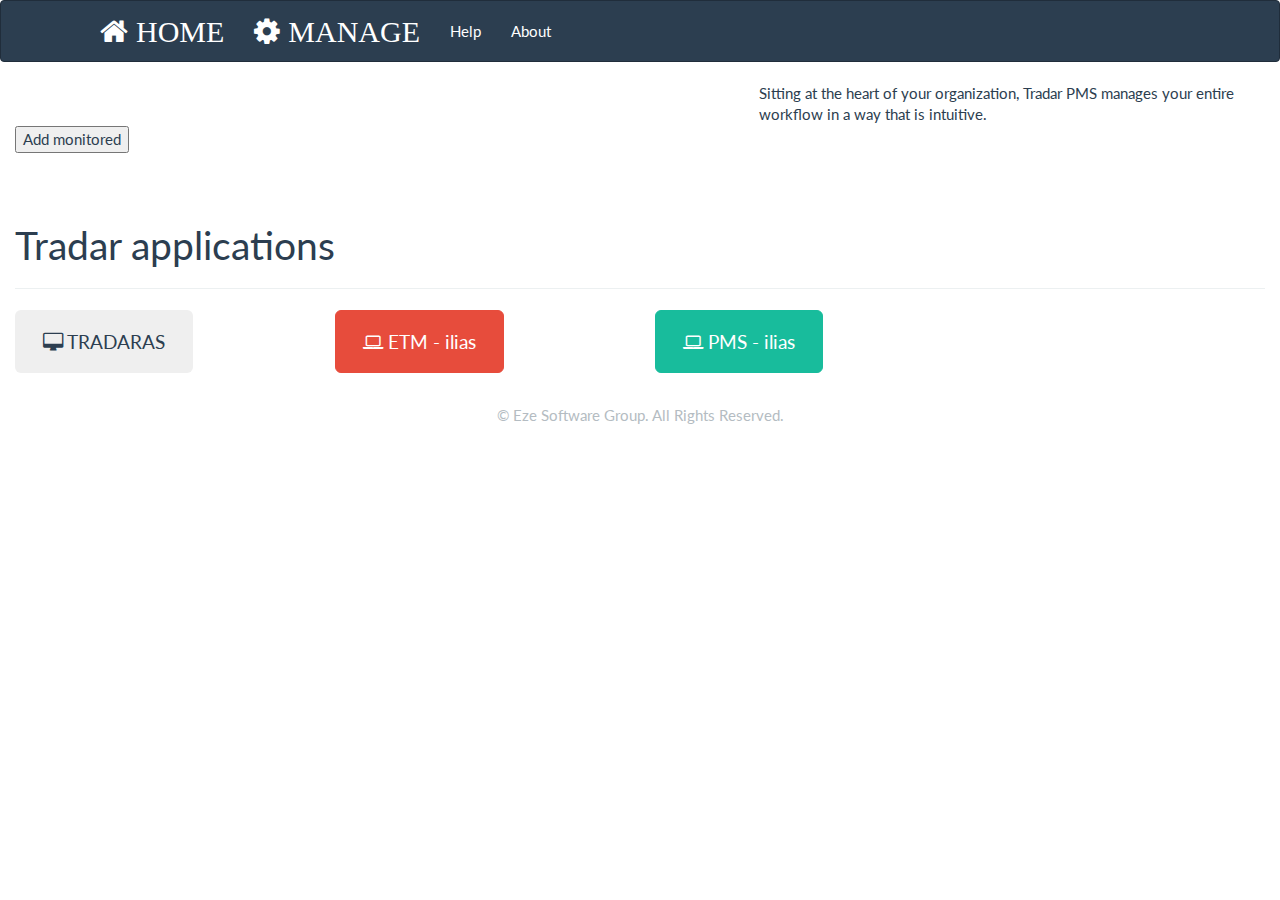
<file: site/index.html>
﻿<!DOCTYPE html>
<html xmlns="http://www.w3.org/1999/xhtml">
<head>
  <title>Monitor & Configure etm</title>
  <link href="content/bootstrap.css" rel="stylesheet" />
  <!--<link href="content/readable.bootstrap.css" rel="stylesheet" />-->
  <link href="content/flatly.bootstrap.css" rel="stylesheet" />
  <link href="content/font-awesome.css" rel="stylesheet" />
  <link href="content/site.css" rel="stylesheet" />
</head>
<body>
  <div id="page">
    <div class="navbar navbar-default">
      <div class="container">
        <button class="navbar-toggle" data-toggle="collapse" data-target=".navHeaderCollapse">
          <span class="icon-bar"></span>
          <span class="icon-bar"></span>
          <span class="icon-bar"></span>
        </button>
        <div class="collapse navbar-collapse navHeaderCollapse">
          <ul class="nav navbar-nav ">
            <li><a href="#" class="fa fa-home fa-2x"> HOME</a></li>
            <li><a href="settings.html" class="fa fa-gear fa-2x"> MANAGE </a></li>
            <li><a href="help.html">Help</a></li>
            <li><a href="about.html">About</a></li>
          </ul>
        </div>
      </div>
    </div>

    <section id="body" class="container-fluid">
      <div class="row col-md-5 col-md-offset-7">
        Sitting at the heart of your organization, Tradar PMS manages your entire workflow in a way that is intuitive.
      </div>
      <section id="main">
        <button id="addMonitored">Add monitored</button>
        <div>
          <h1>Tradar applications </h1>
          <hr />
          <div class="row" id="appList">
            <span class="col-md-3"> <button id="button1" class="btn btn-lg" style="margin-bottom:10px"><i class="fa fa-desktop"></i> TRADARAS </button></span>
            <span class="col-md-3"><button class="btn btn-danger btn-lg" style="margin-bottom:10px"><i class="fa fa-laptop"></i> ETM - ilias </button></span>
            <span class="col-md-3"><button class="btn btn-success btn-lg" style="margin-bottom:10px"><i class="fa fa-laptop"></i> PMS - ilias </button></span>
          </div>
        </div>

      </section>

      <!--<section id="sidebar" class="col-md-4">
        <h2>CONTACT US</h2>
        General Inquiries
        +1 617 316 1000
        Americas
        SalesAmericas@ezesoft.com

        North and Central America
        Eze OMS & Tradar PMS / +1 212.506.7518
        RealTick EMS / +1 212 849 4277

        South America
        +55 21 2546 9814
        Asia Pacific
        SalesAPAC@ezesoft.com / +61 2 9220 3733
        EMEA
        SalesEMEA@ezesoft.com / +44 (0) 20 7634 8500
        Thank you for visiting the site, it's a work in progress and we expect it will continue to evolve in the coming weeks.
        Please stay tuned for updates!
      </section>-->
    </section>
    <br />
    <footer class="container text-muted text-center">
      © Eze Software Group. All Rights Reserved.
    </footer>
  </div>
  <script src="content/jquery-1.11.0.js"></script>
  <script>
    $(document).ready(function () {
      $('#button1').click(function (btn) {
        alert("hi");
        $(this).addClass('btn-danger');
      });

      // add a monitored element
      $('#addMonitored').click(function () {
        var d = $('#appList');
        d.append(' <span class="col-md-3"><button class="btn btn-success btn-lg" style="margin-bottom:10px"><i class="fa fa-laptop"></i> PMS - ilias </button></span> ');
      });
    });
  </script>
</body>
</html>
</file>
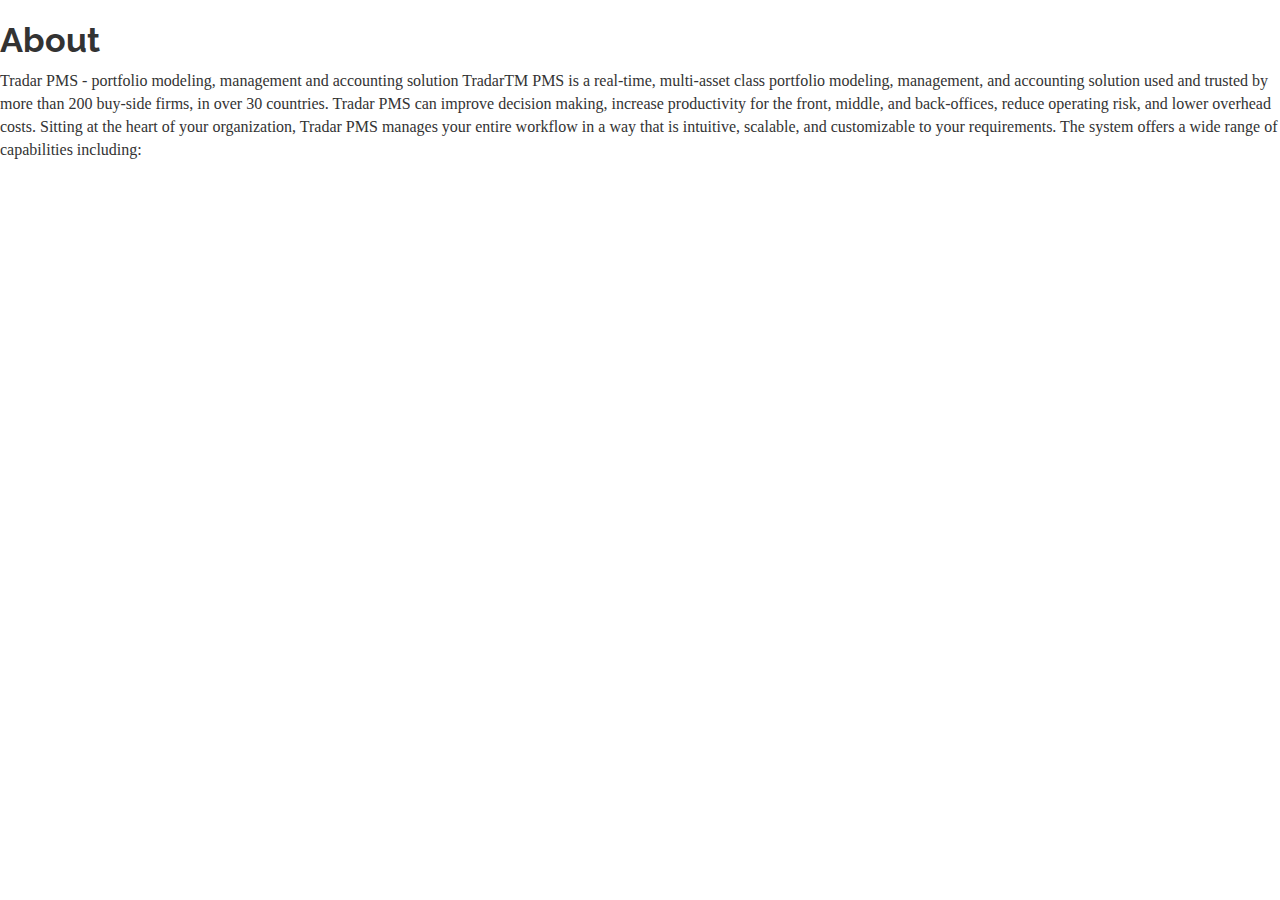
<file: site/about.html>
﻿<!DOCTYPE html>
<html xmlns="http://www.w3.org/1999/xhtml">
<head>
    <title>monitor & configure etm</title>
    <link href="content/bootstrap.css" rel="stylesheet" />
    <link href="content/readable.bootstrap.css" rel="stylesheet" />
    <link href="content/font-awesome.css" rel="stylesheet" />
</head>
<body>
  <h2>About</h2>
  Tradar PMS - portfolio modeling, management and accounting solution

  TradarTM PMS is a real-time, multi-asset class portfolio modeling, management, and accounting solution used and trusted by more than 200 buy-side firms, in over 30 countries. Tradar PMS can improve decision making, increase productivity for the front, middle, and back-offices, reduce operating risk, and lower overhead costs.

  Sitting at the heart of your organization, Tradar PMS manages your entire workflow in a way that is intuitive, scalable, and customizable to your requirements. The system offers a wide range of capabilities including:
</body>
</html>
</file>
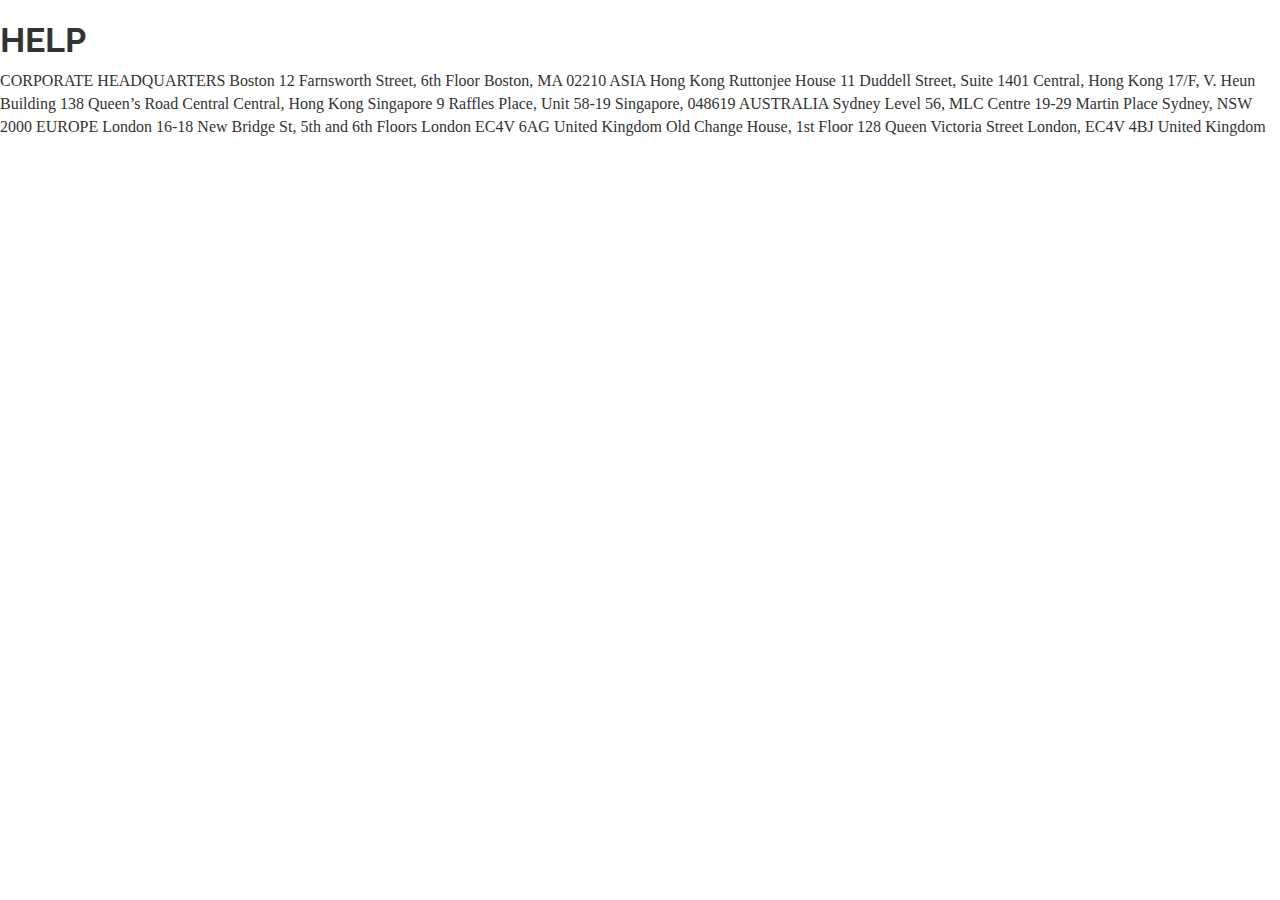
<file: site/help.html>
﻿<!DOCTYPE html>
<html xmlns="http://www.w3.org/1999/xhtml">
<head>
    <title>monitor & configure etm</title>
    <link href="content/bootstrap.css" rel="stylesheet" />
    <link href="content/readable.bootstrap.css" rel="stylesheet" />
    <link href="content/font-awesome.css" rel="stylesheet" />
</head>
<body>
  <h2>HELP</h2>
  CORPORATE HEADQUARTERS

  Boston

  12 Farnsworth Street, 6th Floor
  Boston, MA 02210
  ASIA

  Hong Kong

  Ruttonjee House
  11 Duddell Street, Suite 1401
  Central, Hong Kong

  17/F, V. Heun Building
  138 Queen’s Road Central
  Central, Hong Kong
  Singapore

  9 Raffles Place, Unit 58-19
  Singapore, 048619
  AUSTRALIA

  Sydney

  Level 56, MLC Centre
  19-29 Martin Place
  Sydney, NSW 2000
  EUROPE

  London

  16-18 New Bridge St, 5th and 6th Floors
  London EC4V 6AG
  United Kingdom

  Old Change House, 1st Floor
  128 Queen Victoria Street
  London, EC4V 4BJ
  United Kingdom
</body>
</html>
</file>
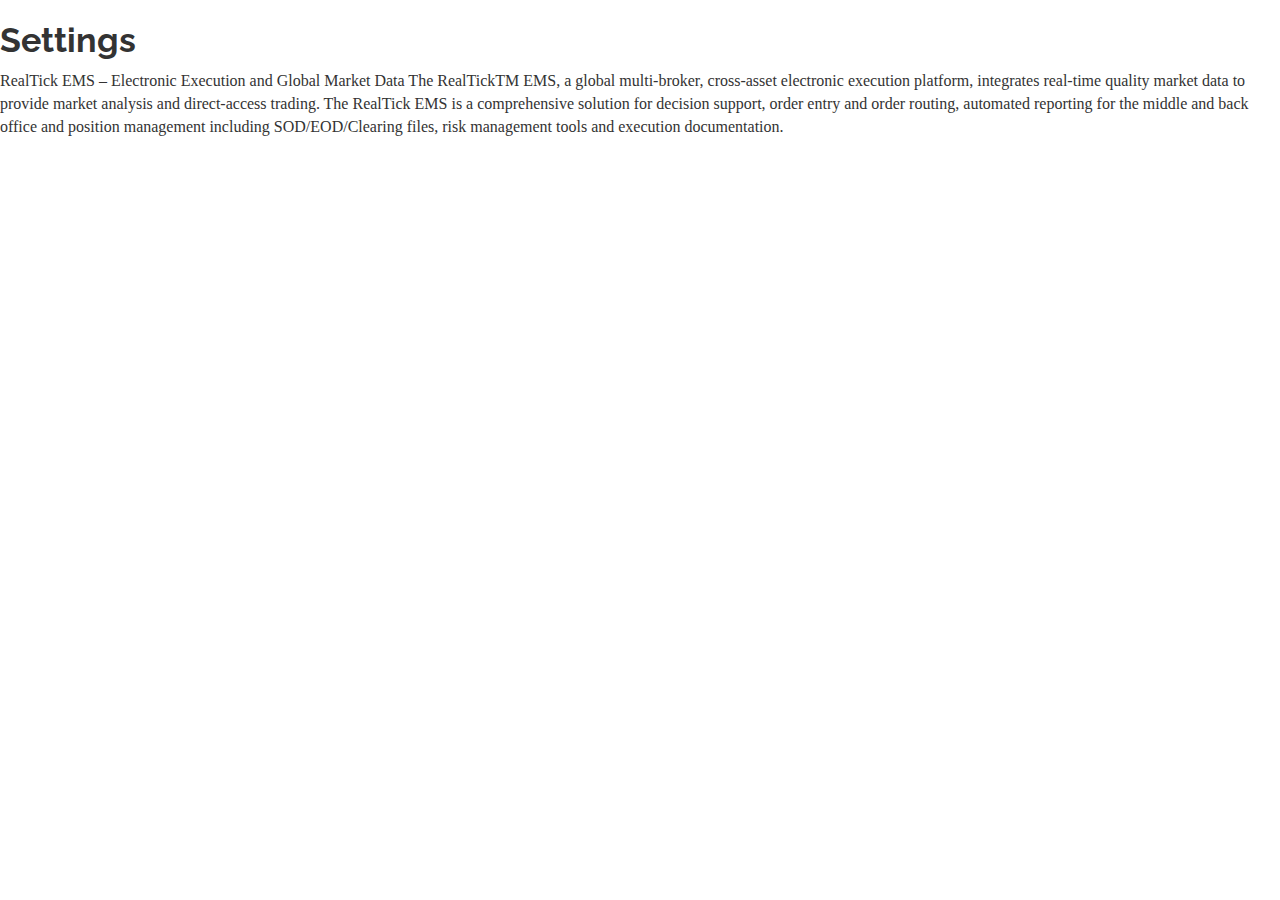
<file: site/settings.html>
﻿<!DOCTYPE html>
<html xmlns="http://www.w3.org/1999/xhtml">
<head>
    <title>monitor & configure etm</title>
    <link href="content/bootstrap.css" rel="stylesheet" />
    <link href="content/readable.bootstrap.css" rel="stylesheet" />
    <link href="content/font-awesome.css" rel="stylesheet" />
</head>
<body>
  <h2>Settings</h2>
  RealTick EMS – Electronic Execution and Global Market Data

  The RealTickTM EMS, a global multi-broker, cross-asset electronic execution platform, integrates real-time quality market data to provide market analysis and direct-access trading. The RealTick EMS is a comprehensive solution for decision support, order entry and order routing, automated reporting for the middle and back office and position management including SOD/EOD/Clearing files, risk management tools and execution documentation.
</body>
</html>
</file>
<file: site/content/site.css>
﻿body {
}

img {
  margin-top : 0px;
}

button {
  margin-bottom : 50px;
}
</file>
